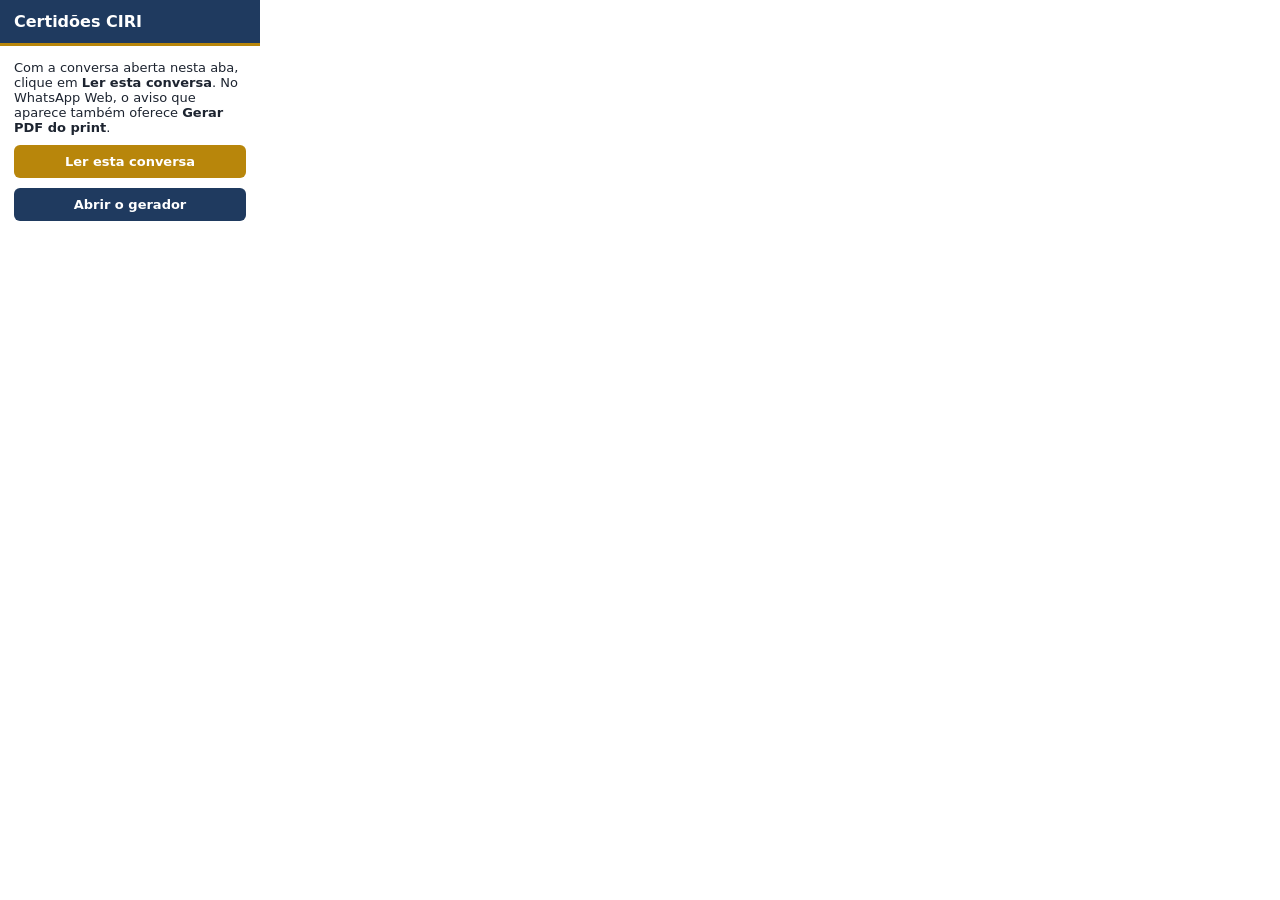
<file: popup.html>
<!doctype html>
<html lang="pt-BR">
<head>
<meta charset="utf-8">
<style>
  body { margin: 0; width: 260px; font-family: "Segoe UI", system-ui, Arial, sans-serif; color: #1d2430; }
  .cab { background: #1f3a5f; color: #fff; padding: 12px 14px; border-bottom: 3px solid #b8860b; font-weight: 650; }
  .corpo { padding: 14px; font-size: 13px; }
  button { width: 100%; margin-top: 10px; font: inherit; font-weight: 600; border: 0; border-radius: 6px; padding: 9px; background: #1f3a5f; color: #fff; cursor: pointer; }
</style>
</head>
<body>
<div class="cab">Certidões CIRI</div>
<div class="corpo">
  Com a conversa aberta nesta aba, clique em <b>Ler esta conversa</b>. No WhatsApp Web, o aviso que aparece também oferece <b>Gerar PDF do print</b>.
  <button id="ler" style="background:#b8860b">Ler esta conversa</button>
  <button id="abrir">Abrir o gerador</button>
  <p id="erro" style="color:#a12;margin:8px 0 0"></p>
</div>
<script src="popup.js"></script>
</body>
</html>
</file>
